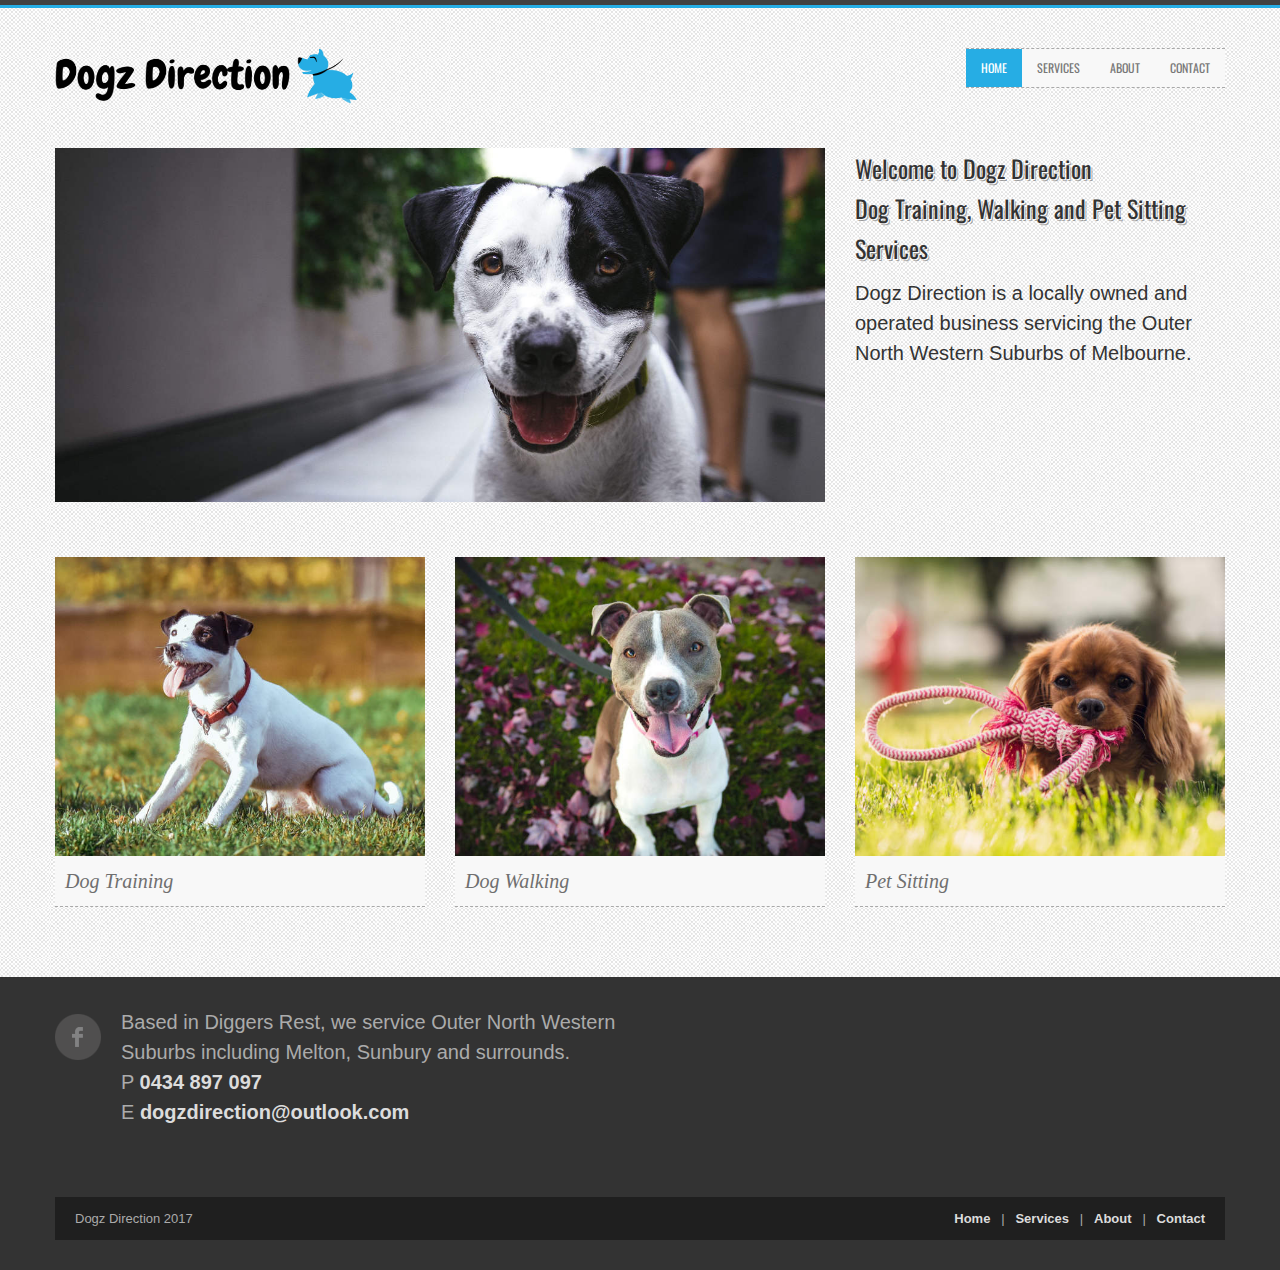
<file: index.html>
<!DOCTYPE html>
<html xmlns="https://www.w3.org/1999/xhtml">

<head>
    <meta http-equiv="Content-Type" content="text/html; charset=UTF-8" />
    <title>Dogz Direction - dog training, walking & pet sitting services - Diggers Rest, Melton, Sunbury and surrounds</title>
    <meta name="viewport" content="width=device-width, initial-scale=1.0">

    <!-- CSS
    ================================================== -->
    <link href="https://fonts.googleapis.com/css?family=Oswald" rel="stylesheet" type="text/css">
    <link rel="stylesheet" href="css/bootstrap.css">
    <link rel="stylesheet" href="css/bootstrap-responsive.css">
    <link rel="stylesheet" href="css/prettyPhoto.css" />
    <link rel="stylesheet" href="css/flexslider.css" />
    <link rel="stylesheet" href="css/custom-styles.css">

    <!--[if lt IE 9]>
        <script src="https://html5shim.googlecode.com/svn/trunk/html5.js"></script>
        <link rel="stylesheet" href="css/style-ie.css"/>
    <![endif]-->

    <!-- Favicons
    ================================================== -->
    <!-- <link rel="shortcut icon" href="img/favicon.ico">
    <link rel="apple-touch-icon" href="img/apple-touch-icon.png">
    <link rel="apple-touch-icon" sizes="72x72" href="img/apple-touch-icon-72x72.png">
    <link rel="apple-touch-icon" sizes="114x114" href="img/apple-touch-icon-114x114.png"> -->

    <!-- JS
    ================================================== -->
    <script src="https://code.jquery.com/jquery-1.8.3.min.js"></script>
    <script src="js/bootstrap.js"></script>
    <script src="js/jquery.prettyPhoto.js"></script>
    <script src="js/jquery.flexslider.js"></script>
    <script src="js/jquery.custom.js"></script>
    <script src="js/fastclick.js"></script>
    <script type="text/javascript">
        $(document).ready(function() {
            FastClick.attach(document.body);

            $("#btn-blog-next").click(function() {
                $('#blogCarousel').carousel('next')
            });
            $("#btn-blog-prev").click(function() {
                $('#blogCarousel').carousel('prev')
            });

            $("#btn-client-next").click(function() {
                $('#clientCarousel').carousel('next')
            });
            $("#btn-client-prev").click(function() {
                $('#clientCarousel').carousel('prev')
            });

        });

        $(window).load(function() {

            $('.flexslider').flexslider({
                animation: "slide",
                slideshow: true,
                start: function(slider) {
                    $('body').removeClass('loading');
                }
            });
        });
    </script>
</head>

<body class="home">
    <!-- Color Bars (above header)-->
    <div class="color-bar-1"></div>
    <div class="color-bar-2 color-bg"></div>

    <div class="main-container">
        <div class="container">

            <div class="row header">
                <!-- Begin Header -->

                <!-- Logo
                ================================================== -->
                <div class="span5 logo">
                    <a href="/"><img src="images/logo.png" alt="Dogz Direction logo" /></a>
                </div>

                <!-- Main Navigation -->
                <div class="span7 navigation">
                    <div class="navbar">
                        <ul class="nav">
                            <li class="active"><a href="/">Home</a></li>
                            <li><a href="services.html">Services</a></li>
                            <li><a href="about.html">About</a></li>
                            <li><a href="contact.html">Contact</a></li>
                        </ul>
                    </div>

                </div>

            </div>
            <!-- End Header -->

            <div class="row headline">
                <!-- Begin Headline -->

                <!-- Slider Carousel
                ================================================== -->
                <div class="span8">
                    <div class="flexslider">
                        <ul class="slides">
                            <li>
                                <a href="services.html">
                                    <img src="images/home-carousel-1.jpg" alt="slider" />
                                </a>
                            </li>
                            <li>
                                <a href="services.html">
                                    <img src="images/home-carousel-2.jpg" alt="slider" />
                                </a>
                            </li>
                            <li>
                                <a href="services.html">
                                    <img src="images/home-carousel-3.jpg" alt="slider" />
                                </a>
                            </li>
                        </ul>
                    </div>
                </div>

                <!-- Headline Text
                ================================================== -->
                <div class="span4">
                    <h3>Welcome to Dogz Direction<br />
                    Dog Training, Walking and Pet Sitting Services</h3>
                    <p class="no-m-b">Dogz Direction is a locally owned and operated business servicing the Outer North Western Suburbs of Melbourne.</p>
                </div>
            </div>
            <!-- End Headline -->

            <div class="row gallery-row">
                <!-- Begin Gallery Row -->

                <div class="span12">

                    <!-- Gallery Thumbnails
                ================================================== -->

                    <div class="row clearfix no-margin">
                        <ul class="gallery-post-grid holder">

                            <!-- Gallery Item 1 -->
                            <li class="span4 gallery-item" data-id="id-1" data-type="illustration">
                                <a href="services.html" class="service-tile no-hover">
                                    <img src="images/home-training.jpg" alt="Dog Training">
                                    <span class="project-details">
                                    Dog Training
                                </span>
                                </a>
                            </li>

                            <!-- Gallery Item 2 -->
                            <li class="span4 gallery-item" data-id="id-2" data-type="illustration">
                                <a href="services.html#walking" class="service-tile no-hover">
                                    <img src="images/home-walking.jpg" alt="Dog Walking">
                                    <span class="project-details">
                                    Dog Walking
                                </span>
                                </a>
                            </li>

                            <!-- Gallery Item 3 -->
                            <li class="span4 gallery-item" data-id="id-3" data-type="web">
                                <a href="services.html#sitting" class="service-tile no-hover">
                                    <img src="images/home-pet-sitting.jpg" alt="Pet Sitting">
                                    <span class="project-details">
                                    Pet Sitting
                                </span>
                                </a>
                            </li>

                        </ul>
                    </div>
                </div>
            </div>
            <!-- End Gallery Row -->
        </div>
    </div>

    <!-- Footer Area
        ================================================== -->

    <div class="footer-container">
        <!-- Begin Footer -->
        <div class="container">
            <div class="row footer-row">
                <div class="span12 footer-col relative">
                    <div class="footer-info">
                        <a class="social-icon facebook absolute pos-l footer-info__facebook" href="https://www.facebook.com/DogzDirection/" target="_blank">Dogz Direction on Facebook</a>
                        <div class="footer-info__contact">
                            <address>
                                  Based in Diggers Rest, we service Outer North Western Suburbs including Melton, Sunbury and surrounds.
                                  <br />
                                  P <a href="tel:0434897097">0434 897 097</a>
                                  <br />
                                  E <a href="mailto:dogzdirection@outlook.com">dogzdirection@outlook.com</a>
                              </address>
                        </div>
                    </div>
                </div>
            </div>

            <div class="row no-m-b">
                <!-- Begin Sub Footer -->
                <div class="span12 footer-col footer-sub">
                    <div class="row no-margin">
                        <div class="span6"><span class="left">Dogz Direction 2017</span></div>
                        <div class="span6">
                            <span class="right">
                                  <a href="/">Home</a>&nbsp;&nbsp;&nbsp;|&nbsp;&nbsp;&nbsp;<a href="services.html">Services</a>&nbsp;&nbsp;&nbsp;|&nbsp;&nbsp;&nbsp;<a href="about.html">About</a>&nbsp;&nbsp;&nbsp;|&nbsp;&nbsp;&nbsp;<a href="contact.html">Contact</a>
                              </span>
                        </div>
                    </div>
                </div>
            </div>
            <!-- End Sub Footer -->

        </div>
    </div>
    <!-- End Footer -->

    <!-- Scroll to Top -->
    <div id="toTop" class="hidden-phone hidden-tablet">Back to Top</div>

    <!-- google analytics -->
    <script>
        (function(i, s, o, g, r, a, m) {
            i['GoogleAnalyticsObject'] = r;
            i[r] = i[r] || function() {
                (i[r].q = i[r].q || []).push(arguments)
            }, i[r].l = 1 * new Date();
            a = s.createElement(o),
                m = s.getElementsByTagName(o)[0];
            a.async = 1;
            a.src = g;
            m.parentNode.insertBefore(a, m)
        })(window, document, 'script', 'https://www.google-analytics.com/analytics.js', 'ga');

        ga('create', 'UA-89993501-1', 'auto');
        ga('send', 'pageview');
    </script>
</body>

</html>
</file>
<file: css/prettyPhoto.css>
/* ------------------------------------------------------------------------
	This you can edit.
------------------------------------------------------------------------- */

	/* ----------------------------------
		Default Theme
	----------------------------------- */

	div.pp_default .pp_top,
	div.pp_default .pp_top .pp_middle,
	div.pp_default .pp_top .pp_left,
	div.pp_default .pp_top .pp_right,
	div.pp_default .pp_bottom,
	div.pp_default .pp_bottom .pp_left,
	div.pp_default .pp_bottom .pp_middle,
	div.pp_default .pp_bottom .pp_right { height: 13px; }
	
	div.pp_default .pp_top .pp_left { background: url(../img/prettyPhoto/default/sprite.png) -78px -93px no-repeat; } /* Top left corner */
	div.pp_default .pp_top .pp_middle { background: url(../img/prettyPhoto/default/sprite_x.png) top left repeat-x; } /* Top pattern/color */
	div.pp_default .pp_top .pp_right { background: url(../img/prettyPhoto/default/sprite.png) -112px -93px no-repeat; } /* Top right corner */
	
	div.pp_default .pp_content .ppt { color: #f8f8f8; }
	div.pp_default .pp_content_container .pp_left { background: url(../img/prettyPhoto/default/sprite_y.png) -7px 0 repeat-y; padding-left: 13px; }
	div.pp_default .pp_content_container .pp_right { background: url(../img/prettyPhoto/default/sprite_y.png) top right repeat-y; padding-right: 13px; }
	div.pp_default .pp_content { background-color: #fff; } /* Content background */
	div.pp_default .pp_next:hover { background: url(../img/prettyPhoto/default/sprite_next.png) center right  no-repeat; cursor: pointer; } /* Next button */
	div.pp_default .pp_previous:hover { background: url(../img/prettyPhoto/default/sprite_prev.png) center left no-repeat; cursor: pointer; } /* Previous button */
	div.pp_default .pp_expand { background: url(../img/prettyPhoto/default/sprite.png) 0 -29px no-repeat; cursor: pointer; width: 28px; height: 28px; } /* Expand button */
	div.pp_default .pp_expand:hover { background: url(../img/prettyPhoto/default/sprite.png) 0 -56px no-repeat; cursor: pointer; } /* Expand button hover */
	div.pp_default .pp_contract { background: url(../img/prettyPhoto/default/sprite.png) 0 -84px no-repeat; cursor: pointer; width: 28px; height: 28px; } /* Contract button */
	div.pp_default .pp_contract:hover { background: url(../img/prettyPhoto/default/sprite.png) 0 -113px no-repeat; cursor: pointer; } /* Contract button hover */
	div.pp_default .pp_close { width: 30px; height: 30px; background: url(../img/prettyPhoto/default/sprite.png) 2px 1px no-repeat; cursor: pointer; } /* Close button */
	div.pp_default #pp_full_res .pp_inline { color: #000; } 
	div.pp_default .pp_gallery ul li a { background: url(../img/prettyPhoto/default/default_thumb.png) center center #f8f8f8; border:1px solid #aaa; }
	div.pp_default .pp_gallery ul li a:hover,
	div.pp_default .pp_gallery ul li.selected a { border-color: #fff; }
	div.pp_default .pp_social { margin-top: 7px; }

	div.pp_default .pp_gallery a.pp_arrow_previous,
	div.pp_default .pp_gallery a.pp_arrow_next { position: static; left: auto; }
	div.pp_default .pp_nav .pp_play,
	div.pp_default .pp_nav .pp_pause { background: url(../img/prettyPhoto/default/sprite.png) -51px 1px no-repeat; height:30px; width:30px; }
	div.pp_default .pp_nav .pp_pause { background-position: -51px -29px; }
	div.pp_default .pp_details { position: relative; }
	div.pp_default a.pp_arrow_previous,
	div.pp_default a.pp_arrow_next { background: url(../img/prettyPhoto/default/sprite.png) -31px -3px no-repeat; height: 20px; margin: 4px 0 0 0; width: 20px; }
	div.pp_default a.pp_arrow_next { left: 52px; background-position: -82px -3px; } /* The next arrow in the bottom nav */
	div.pp_default .pp_content_container .pp_details { margin-top: 5px; }
	div.pp_default .pp_nav { clear: none; height: 30px; width: 110px; position: relative; }
	div.pp_default .pp_nav .currentTextHolder{ font-family: Georgia; font-style: italic; color:#999; font-size: 11px; left: 75px; line-height: 25px; margin: 0; padding: 0 0 0 10px; position: absolute; top: 2px; }
	
	div.pp_default .pp_close:hover, div.pp_default .pp_nav .pp_play:hover, div.pp_default .pp_nav .pp_pause:hover, div.pp_default .pp_arrow_next:hover, div.pp_default .pp_arrow_previous:hover { opacity:0.7; }

	div.pp_default .pp_description{ font-size: 11px; font-weight: bold; line-height: 14px; margin: 5px 50px 5px 0; }

	div.pp_default .pp_bottom .pp_left { background: url(../img/prettyPhoto/default/sprite.png) -78px -127px no-repeat; } /* Bottom left corner */
	div.pp_default .pp_bottom .pp_middle { background: url(../img/prettyPhoto/default/sprite_x.png) bottom left repeat-x; } /* Bottom pattern/color */
	div.pp_default .pp_bottom .pp_right { background: url(../img/prettyPhoto/default/sprite.png) -112px -127px no-repeat; } /* Bottom right corner */

	div.pp_default .pp_loaderIcon { background: url(../img/prettyPhoto/default/loader.gif) center center no-repeat; } /* Loader icon */

	
	/* ----------------------------------
		Light Rounded Theme
	----------------------------------- */


	div.light_rounded .pp_top .pp_left { background: url(../img/prettyPhoto/light_rounded/sprite.png) -88px -53px no-repeat; } /* Top left corner */
	div.light_rounded .pp_top .pp_middle { background: #fff; } /* Top pattern/color */
	div.light_rounded .pp_top .pp_right { background: url(../img/prettyPhoto/light_rounded/sprite.png) -110px -53px no-repeat; } /* Top right corner */
	
	div.light_rounded .pp_content .ppt { color: #000; }
	div.light_rounded .pp_content_container .pp_left,
	div.light_rounded .pp_content_container .pp_right { background: #fff; }
	div.light_rounded .pp_content { background-color: #fff; } /* Content background */
	div.light_rounded .pp_next:hover { background: url(../img/prettyPhoto/light_rounded/btnNext.png) center right  no-repeat; cursor: pointer; } /* Next button */
	div.light_rounded .pp_previous:hover { background: url(../img/prettyPhoto/light_rounded/btnPrevious.png) center left no-repeat; cursor: pointer; } /* Previous button */
	div.light_rounded .pp_expand { background: url(../img/prettyPhoto/light_rounded/sprite.png) -31px -26px no-repeat; cursor: pointer; } /* Expand button */
	div.light_rounded .pp_expand:hover { background: url(../img/prettyPhoto/light_rounded/sprite.png) -31px -47px no-repeat; cursor: pointer; } /* Expand button hover */
	div.light_rounded .pp_contract { background: url(../img/prettyPhoto/light_rounded/sprite.png) 0 -26px no-repeat; cursor: pointer; } /* Contract button */
	div.light_rounded .pp_contract:hover { background: url(../img/prettyPhoto/light_rounded/sprite.png) 0 -47px no-repeat; cursor: pointer; } /* Contract button hover */
	div.light_rounded .pp_close { width: 75px; height: 22px; background: url(../img/prettyPhoto/light_rounded/sprite.png) -1px -1px no-repeat; cursor: pointer; } /* Close button */
	div.light_rounded .pp_details { position: relative; }
	div.light_rounded .pp_description { margin-right: 85px; }
	div.light_rounded #pp_full_res .pp_inline { color: #000; } 
	div.light_rounded .pp_gallery a.pp_arrow_previous,
	div.light_rounded .pp_gallery a.pp_arrow_next { margin-top: 12px !important; }
	div.light_rounded .pp_nav .pp_play { background: url(../img/prettyPhoto/light_rounded/sprite.png) -1px -100px no-repeat; height: 15px; width: 14px; }
	div.light_rounded .pp_nav .pp_pause { background: url(../img/prettyPhoto/light_rounded/sprite.png) -24px -100px no-repeat; height: 15px; width: 14px; }

	div.light_rounded .pp_arrow_previous { background: url(../img/prettyPhoto/light_rounded/sprite.png) 0 -71px no-repeat; } /* The previous arrow in the bottom nav */
		div.light_rounded .pp_arrow_previous.disabled { background-position: 0 -87px; cursor: default; }
	div.light_rounded .pp_arrow_next { background: url(../img/prettyPhoto/light_rounded/sprite.png) -22px -71px no-repeat; } /* The next arrow in the bottom nav */
		div.light_rounded .pp_arrow_next.disabled { background-position: -22px -87px; cursor: default; }

	div.light_rounded .pp_bottom .pp_left { background: url(../img/prettyPhoto/light_rounded/sprite.png) -88px -80px no-repeat; } /* Bottom left corner */
	div.light_rounded .pp_bottom .pp_middle { background: #fff; } /* Bottom pattern/color */
	div.light_rounded .pp_bottom .pp_right { background: url(../img/prettyPhoto/light_rounded/sprite.png) -110px -80px no-repeat; } /* Bottom right corner */

	div.light_rounded .pp_loaderIcon { background: url(../img/prettyPhoto/light_rounded/loader.gif) center center no-repeat; } /* Loader icon */
	
	/* ----------------------------------
		Dark Rounded Theme
	----------------------------------- */
	
	div.dark_rounded .pp_top .pp_left { background: url(../img/prettyPhoto/dark_rounded/sprite.png) -88px -53px no-repeat; } /* Top left corner */
	div.dark_rounded .pp_top .pp_middle { background: url(../img/prettyPhoto/dark_rounded/contentPattern.png) top left repeat; } /* Top pattern/color */
	div.dark_rounded .pp_top .pp_right { background: url(../img/prettyPhoto/dark_rounded/sprite.png) -110px -53px no-repeat; } /* Top right corner */
	
	div.dark_rounded .pp_content_container .pp_left { background: url(../img/prettyPhoto/dark_rounded/contentPattern.png) top left repeat-y; } /* Left Content background */
	div.dark_rounded .pp_content_container .pp_right { background: url(../img/prettyPhoto/dark_rounded/contentPattern.png) top right repeat-y; } /* Right Content background */
	div.dark_rounded .pp_content { background: url(../img/prettyPhoto/dark_rounded/contentPattern.png) top left repeat; } /* Content background */
	div.dark_rounded .pp_next:hover { background: url(../img/prettyPhoto/dark_rounded/btnNext.png) center right  no-repeat; cursor: pointer; } /* Next button */
	div.dark_rounded .pp_previous:hover { background: url(../img/prettyPhoto/dark_rounded/btnPrevious.png) center left no-repeat; cursor: pointer; } /* Previous button */
	div.dark_rounded .pp_expand { background: url(../img/prettyPhoto/dark_rounded/sprite.png) -31px -26px no-repeat; cursor: pointer; } /* Expand button */
	div.dark_rounded .pp_expand:hover { background: url(../img/prettyPhoto/dark_rounded/sprite.png) -31px -47px no-repeat; cursor: pointer; } /* Expand button hover */
	div.dark_rounded .pp_contract { background: url(../img/prettyPhoto/dark_rounded/sprite.png) 0 -26px no-repeat; cursor: pointer; } /* Contract button */
	div.dark_rounded .pp_contract:hover { background: url(../img/prettyPhoto/dark_rounded/sprite.png) 0 -47px no-repeat; cursor: pointer; } /* Contract button hover */
	div.dark_rounded .pp_close { width: 75px; height: 22px; background: url(../img/prettyPhoto/dark_rounded/sprite.png) -1px -1px no-repeat; cursor: pointer; } /* Close button */
	div.dark_rounded .pp_details { position: relative; }
	div.dark_rounded .pp_description { margin-right: 85px; }
	div.dark_rounded .currentTextHolder { color: #c4c4c4; }
	div.dark_rounded .pp_description { color: #fff; }
	div.dark_rounded #pp_full_res .pp_inline { color: #fff; }
	div.dark_rounded .pp_gallery a.pp_arrow_previous,
	div.dark_rounded .pp_gallery a.pp_arrow_next { margin-top: 12px !important; }
	div.dark_rounded .pp_nav .pp_play { background: url(../img/prettyPhoto/dark_rounded/sprite.png) -1px -100px no-repeat; height: 15px; width: 14px; }
	div.dark_rounded .pp_nav .pp_pause { background: url(../img/prettyPhoto/dark_rounded/sprite.png) -24px -100px no-repeat; height: 15px; width: 14px; }

	div.dark_rounded .pp_arrow_previous { background: url(../img/prettyPhoto/dark_rounded/sprite.png) 0 -71px no-repeat; } /* The previous arrow in the bottom nav */
		div.dark_rounded .pp_arrow_previous.disabled { background-position: 0 -87px; cursor: default; }
	div.dark_rounded .pp_arrow_next { background: url(../img/prettyPhoto/dark_rounded/sprite.png) -22px -71px no-repeat; } /* The next arrow in the bottom nav */
		div.dark_rounded .pp_arrow_next.disabled { background-position: -22px -87px; cursor: default; }

	div.dark_rounded .pp_bottom .pp_left { background: url(../img/prettyPhoto/dark_rounded/sprite.png) -88px -80px no-repeat; } /* Bottom left corner */
	div.dark_rounded .pp_bottom .pp_middle { background: url(../img/prettyPhoto/dark_rounded/contentPattern.png) top left repeat; } /* Bottom pattern/color */
	div.dark_rounded .pp_bottom .pp_right { background: url(../img/prettyPhoto/dark_rounded/sprite.png) -110px -80px no-repeat; } /* Bottom right corner */

	div.dark_rounded .pp_loaderIcon { background: url(../img/prettyPhoto/dark_rounded/loader.gif) center center no-repeat; } /* Loader icon */
	
	
	/* ----------------------------------
		Dark Square Theme
	----------------------------------- */
	
	div.dark_square .pp_left ,
	div.dark_square .pp_middle,
	div.dark_square .pp_right,
	div.dark_square .pp_content { background: #000; }
	
	div.dark_square .currentTextHolder { color: #c4c4c4; }
	div.dark_square .pp_description { color: #fff; }
	div.dark_square .pp_loaderIcon { background: url(../img/prettyPhoto/dark_square/loader.gif) center center no-repeat; } /* Loader icon */
	
	div.dark_square .pp_expand { background: url(../img/prettyPhoto/dark_square/sprite.png) -31px -26px no-repeat; cursor: pointer; } /* Expand button */
	div.dark_square .pp_expand:hover { background: url(../img/prettyPhoto/dark_square/sprite.png) -31px -47px no-repeat; cursor: pointer; } /* Expand button hover */
	div.dark_square .pp_contract { background: url(../img/prettyPhoto/dark_square/sprite.png) 0 -26px no-repeat; cursor: pointer; } /* Contract button */
	div.dark_square .pp_contract:hover { background: url(../img/prettyPhoto/dark_square/sprite.png) 0 -47px no-repeat; cursor: pointer; } /* Contract button hover */
	div.dark_square .pp_close { width: 75px; height: 22px; background: url(../img/prettyPhoto/dark_square/sprite.png) -1px -1px no-repeat; cursor: pointer; } /* Close button */
	div.dark_square .pp_details { position: relative; }
	div.dark_square .pp_description { margin: 0 85px 0 0; }
	div.dark_square #pp_full_res .pp_inline { color: #fff; }
	div.dark_square .pp_gallery a.pp_arrow_previous,
	div.dark_square .pp_gallery a.pp_arrow_next { margin-top: 12px !important; }
	div.dark_square .pp_nav { clear: none; }
	div.dark_square .pp_nav .pp_play { background: url(../img/prettyPhoto/dark_square/sprite.png) -1px -100px no-repeat; height: 15px; width: 14px; }
	div.dark_square .pp_nav .pp_pause { background: url(../img/prettyPhoto/dark_square/sprite.png) -24px -100px no-repeat; height: 15px; width: 14px; }
	
	div.dark_square .pp_arrow_previous { background: url(../img/prettyPhoto/dark_square/sprite.png) 0 -71px no-repeat; } /* The previous arrow in the bottom nav */
		div.dark_square .pp_arrow_previous.disabled { background-position: 0 -87px; cursor: default; }
	div.dark_square .pp_arrow_next { background: url(../img/prettyPhoto/dark_square/sprite.png) -22px -71px no-repeat; } /* The next arrow in the bottom nav */
		div.dark_square .pp_arrow_next.disabled { background-position: -22px -87px; cursor: default; }
	
	div.dark_square .pp_next:hover { background: url(../img/prettyPhoto/dark_square/btnNext.png) center right  no-repeat; cursor: pointer; } /* Next button */
	div.dark_square .pp_previous:hover { background: url(../img/prettyPhoto/dark_square/btnPrevious.png) center left no-repeat; cursor: pointer; } /* Previous button */


	/* ----------------------------------
		Light Square Theme
	----------------------------------- */
	
	div.light_square .pp_left ,
	div.light_square .pp_middle,
	div.light_square .pp_right,
	div.light_square .pp_content { background: #fff; }
	
	div.light_square .pp_content .ppt { color: #000; }
	div.light_square .pp_expand { background: url(../img/prettyPhoto/light_square/sprite.png) -31px -26px no-repeat; cursor: pointer; } /* Expand button */
	div.light_square .pp_expand:hover { background: url(../img/prettyPhoto/light_square/sprite.png) -31px -47px no-repeat; cursor: pointer; } /* Expand button hover */
	div.light_square .pp_contract { background: url(../img/prettyPhoto/light_square/sprite.png) 0 -26px no-repeat; cursor: pointer; } /* Contract button */
	div.light_square .pp_contract:hover { background: url(../img/prettyPhoto/light_square/sprite.png) 0 -47px no-repeat; cursor: pointer; } /* Contract button hover */
	div.light_square .pp_close { width: 75px; height: 22px; background: url(../img/prettyPhoto/light_square/sprite.png) -1px -1px no-repeat; cursor: pointer; } /* Close button */
	div.light_square .pp_details { position: relative; }
	div.light_square .pp_description { margin-right: 85px; }
	div.light_square #pp_full_res .pp_inline { color: #000; }
	div.light_square .pp_gallery a.pp_arrow_previous,
	div.light_square .pp_gallery a.pp_arrow_next { margin-top: 12px !important; }
	div.light_square .pp_nav .pp_play { background: url(../img/prettyPhoto/light_square/sprite.png) -1px -100px no-repeat; height: 15px; width: 14px; }
	div.light_square .pp_nav .pp_pause { background: url(../img/prettyPhoto/light_square/sprite.png) -24px -100px no-repeat; height: 15px; width: 14px; }
	
	div.light_square .pp_arrow_previous { background: url(../img/prettyPhoto/light_square/sprite.png) 0 -71px no-repeat; } /* The previous arrow in the bottom nav */
		div.light_square .pp_arrow_previous.disabled { background-position: 0 -87px; cursor: default; }
	div.light_square .pp_arrow_next { background: url(../img/prettyPhoto/light_square/sprite.png) -22px -71px no-repeat; } /* The next arrow in the bottom nav */
		div.light_square .pp_arrow_next.disabled { background-position: -22px -87px; cursor: default; }
	
	div.light_square .pp_next:hover { background: url(../img/prettyPhoto/light_square/btnNext.png) center right  no-repeat; cursor: pointer; } /* Next button */
	div.light_square .pp_previous:hover { background: url(../img/prettyPhoto/light_square/btnPrevious.png) center left no-repeat; cursor: pointer; } /* Previous button */
	
	div.light_square .pp_loaderIcon { background: url(../img/prettyPhoto/light_rounded/loader.gif) center center no-repeat; } /* Loader icon */


	/* ----------------------------------
		Facebook style Theme
	----------------------------------- */
	
	div.facebook .pp_top .pp_left { background: url(../img/prettyPhoto/facebook/sprite.png) -88px -53px no-repeat; } /* Top left corner */
	div.facebook .pp_top .pp_middle { background: url(../img/prettyPhoto/facebook/contentPatternTop.png) top left repeat-x; } /* Top pattern/color */
	div.facebook .pp_top .pp_right { background: url(../img/prettyPhoto/facebook/sprite.png) -110px -53px no-repeat; } /* Top right corner */
	
	div.facebook .pp_content .ppt { color: #000; }
	div.facebook .pp_content_container .pp_left { background: url(../img/prettyPhoto/facebook/contentPatternLeft.png) top left repeat-y; } /* Content background */
	div.facebook .pp_content_container .pp_right { background: url(../img/prettyPhoto/facebook/contentPatternRight.png) top right repeat-y; } /* Content background */
	div.facebook .pp_content { background: #fff; } /* Content background */
	div.facebook .pp_expand { background: url(../img/prettyPhoto/facebook/sprite.png) -31px -26px no-repeat; cursor: pointer; } /* Expand button */
	div.facebook .pp_expand:hover { background: url(../img/prettyPhoto/facebook/sprite.png) -31px -47px no-repeat; cursor: pointer; } /* Expand button hover */
	div.facebook .pp_contract { background: url(../img/prettyPhoto/facebook/sprite.png) 0 -26px no-repeat; cursor: pointer; } /* Contract button */
	div.facebook .pp_contract:hover { background: url(../img/prettyPhoto/facebook/sprite.png) 0 -47px no-repeat; cursor: pointer; } /* Contract button hover */
	div.facebook .pp_close { width: 22px; height: 22px; background: url(../img/prettyPhoto/facebook/sprite.png) -1px -1px no-repeat; cursor: pointer; } /* Close button */
	div.facebook .pp_details { position: relative; }
	div.facebook .pp_description { margin: 0 37px 0 0; }
	div.facebook #pp_full_res .pp_inline { color: #000; } 
	div.facebook .pp_loaderIcon { background: url(../img/prettyPhoto/facebook/loader.gif) center center no-repeat; } /* Loader icon */
	
	div.facebook .pp_arrow_previous { background: url(../img/prettyPhoto/facebook/sprite.png) 0 -71px no-repeat; height: 22px; margin-top: 0; width: 22px; } /* The previous arrow in the bottom nav */
		div.facebook .pp_arrow_previous.disabled { background-position: 0 -96px; cursor: default; }
	div.facebook .pp_arrow_next { background: url(../img/prettyPhoto/facebook/sprite.png) -32px -71px no-repeat; height: 22px; margin-top: 0; width: 22px; } /* The next arrow in the bottom nav */
		div.facebook .pp_arrow_next.disabled { background-position: -32px -96px; cursor: default; }
	div.facebook .pp_nav { margin-top: 0; }
	div.facebook .pp_nav p { font-size: 15px; padding: 0 3px 0 4px; }
	div.facebook .pp_nav .pp_play { background: url(../img/prettyPhoto/facebook/sprite.png) -1px -123px no-repeat; height: 22px; width: 22px; }
	div.facebook .pp_nav .pp_pause { background: url(../img/prettyPhoto/facebook/sprite.png) -32px -123px no-repeat; height: 22px; width: 22px; }
	
	div.facebook .pp_next:hover { background: url(../img/prettyPhoto/facebook/btnNext.png) center right no-repeat; cursor: pointer; } /* Next button */
	div.facebook .pp_previous:hover { background: url(../img/prettyPhoto/facebook/btnPrevious.png) center left no-repeat; cursor: pointer; } /* Previous button */
	
	div.facebook .pp_bottom .pp_left { background: url(../img/prettyPhoto/facebook/sprite.png) -88px -80px no-repeat; } /* Bottom left corner */
	div.facebook .pp_bottom .pp_middle { background: url(../img/prettyPhoto/facebook/contentPatternBottom.png) top left repeat-x; } /* Bottom pattern/color */
	div.facebook .pp_bottom .pp_right { background: url(../img/prettyPhoto/facebook/sprite.png) -110px -80px no-repeat; } /* Bottom right corner */


/* ------------------------------------------------------------------------
	DO NOT CHANGE
------------------------------------------------------------------------- */

	div.pp_pic_holder a:focus { outline:none; }

	div.pp_overlay {
		background: #000;
		display: none;
		left: 0;
		position: absolute;
		top: 0;
		width: 100%;
		z-index: 9500;
	}
	
	div.pp_pic_holder {
		display: none;
		position: absolute;
		width: 100px;
		z-index: 10000;
	}

		
		.pp_top {
			height: 20px;
			position: relative;
		}
			* html .pp_top { padding: 0 20px; }
		
			.pp_top .pp_left {
				height: 20px;
				left: 0;
				position: absolute;
				width: 20px;
			}
			.pp_top .pp_middle {
				height: 20px;
				left: 20px;
				position: absolute;
				right: 20px;
			}
				* html .pp_top .pp_middle {
					left: 0;
					position: static;
				}
			
			.pp_top .pp_right {
				height: 20px;
				left: auto;
				position: absolute;
				right: 0;
				top: 0;
				width: 20px;
			}
		
		.pp_content { height: 40px; min-width: 40px; }
		* html .pp_content { width: 40px; }
		
		.pp_fade { display: none; }
		
		.pp_content_container {
			position: relative;
			text-align: left;
			width: 100%;
		}
		
			.pp_content_container .pp_left { padding-left: 20px; }
			.pp_content_container .pp_right { padding-right: 20px; }
		
			.pp_content_container .pp_details {
				float: left;
				margin: 10px 0 2px 0;
			}
				.pp_description {
					display: none;
					margin: 0;
				}
				
				.pp_social { float: left; margin: 0; }
				.pp_social .facebook { float: left; margin-left: 5px; width: 55px; overflow: hidden; }
				.pp_social .twitter { float: left; }
				
				.pp_nav {
					clear: right;
					float: left;
					margin: 3px 10px 0 0;
				}
				
					.pp_nav p {
						float: left;
						margin: 2px 4px;
						white-space: nowrap;
					}
					
					.pp_nav .pp_play,
					.pp_nav .pp_pause {
						float: left;
						margin-right: 4px;
						text-indent: -10000px;
					}
				
					a.pp_arrow_previous,
					a.pp_arrow_next {
						display: block;
						float: left;
						height: 15px;
						margin-top: 3px;
						overflow: hidden;
						text-indent: -10000px;
						width: 14px;
					}
		
		.pp_hoverContainer {
			position: absolute;
			top: 0;
			width: 100%;
			z-index: 2000;
		}
		
		.pp_gallery {
			display: none;
			left: 50%;
			margin-top: -50px;
			position: absolute;
			z-index: 10000;
		}
		
			.pp_gallery div {
				float: left;
				overflow: hidden;
				position: relative;
			}
			
			.pp_gallery ul {
				float: left;
				height: 35px;
				margin: 0 0 0 5px;
				padding: 0;
				position: relative;
				white-space: nowrap;
			}
			
			.pp_gallery ul a {
				border: 1px #000 solid;
				border: 1px rgba(0,0,0,0.5) solid;
				display: block;
				float: left;
				height: 33px;
				overflow: hidden;
			}
			
			.pp_gallery ul a:hover,
			.pp_gallery li.selected a { border-color: #fff; }
			
			.pp_gallery ul a img { border: 0; }
			
			.pp_gallery li {
				display: block;
				float: left;
				margin: 0 5px 0 0;
				padding: 0;
			}
			
			.pp_gallery li.default a {
				background: url(../img/prettyPhoto/facebook/default_thumbnail.gif) 0 0 no-repeat;
				display: block;
				height: 33px;
				width: 50px;
			}
			
			.pp_gallery li.default a img { display: none; }
			
			.pp_gallery .pp_arrow_previous,
			.pp_gallery .pp_arrow_next {
				margin-top: 7px !important;
			}
		
		a.pp_next {
			background: url(../img/prettyPhoto/light_rounded/btnNext.png) 10000px 10000px no-repeat;
			display: block;
			float: right;
			height: 100%;
			text-indent: -10000px;
			width: 49%;
		}
			
		a.pp_previous {
			background: url(../img/prettyPhoto/light_rounded/btnNext.png) 10000px 10000px no-repeat;
			display: block;
			float: left;
			height: 100%;
			text-indent: -10000px;
			width: 49%;
		}
		
		a.pp_expand,
		a.pp_contract {
			cursor: pointer;
			display: none;
			height: 20px;	
			position: absolute;
			right: 30px;
			text-indent: -10000px;
			top: 10px;
			width: 20px;
			z-index: 20000;
		}
			
		a.pp_close {
			position: absolute; right: 0; top: 0; 
			display: block;
			line-height:22px;
			text-indent: -10000px;
		}
		
		.pp_bottom {
			height: 20px;
			position: relative;
		}
			* html .pp_bottom { padding: 0 20px; }
			
			.pp_bottom .pp_left {
				height: 20px;
				left: 0;
				position: absolute;
				width: 20px;
			}
			.pp_bottom .pp_middle {
				height: 20px;
				left: 20px;
				position: absolute;
				right: 20px;
			}
				* html .pp_bottom .pp_middle {
					left: 0;
					position: static;
				}
				
			.pp_bottom .pp_right {
				height: 20px;
				left: auto;
				position: absolute;
				right: 0;
				top: 0;
				width: 20px;
			}
		
		.pp_loaderIcon {
			display: block;
			height: 24px;
			left: 50%;
			margin: -12px 0 0 -12px;
			position: absolute;
			top: 50%;
			width: 24px;
		}
		
		#pp_full_res {
			line-height: 1 !important;
		}
		
			#pp_full_res .pp_inline {
				text-align: left;
			}
			
				#pp_full_res .pp_inline p { margin: 0 0 15px 0; }
	
		div.ppt {
			color: #fff;
			display: none;
			font-size: 17px;
			margin: 0 0 5px 15px;
			z-index: 9999;
		}
</file>
<file: css/custom-styles.css>
/*

Colours
lime - d1e751
blue - 26ade4
blue-light - 4dbce9
black & white

Reponsive Pattern

/* min-width: 0 styling. *//*
@media (min-width: 480px) {

}
@media (min-width: 768px) {

}
@media (min-width: 980px) {

}
@media (min-width: 1200px) {

}

*/

html, body {
	font-size: 16px;
	line-height: 23px;
	height: 100vh;
}
body { background-color: #333333; }
@media (max-width: 767px) {
  body { padding-right: 0px; padding-left: 0px; }
  .container {margin-right: 20px; margin-left: 20px;}
 }
.main-container {
	background: #f9f9f9 url(../img/page-bg-1.jpg);
}

/***** Titles and Headings *****/
h1, h2, h3, h4 , h5, h6 {
	font-family: "Oswald", sans-serif;
	font-weight: normal;
	margin-top: 0;
}
h1, h2, h3, h4, h5 {
	text-shadow: 1px 1px 0 #fdfdfd, 2px 2px 0 rgba(81, 81, 81, 0.5), 0 0 1px #fdfdfd;
}
h1.title-bg, h2.title-bg, h3.title-bg, h4.title-bg , h5.title-bg, h6.title-bg {
	background:#f8f8f8;
	padding:10px 5px;
	margin: 0px 0px 20px 0px;
	border-bottom: 1px dashed #a9a9a9;
	border-top: 1px dashed #a9a9a9;
}
h1 small, h2 small, h3 small, h4 small, h5 small, h6 small {color:#7f7f7f;}
h2 small {font-size: 30px;}
h5 small {font-size: 14px;}
h6 small {font-size: 12px;}

h5.title-bg button {
	float: right;
	text-transform: none;
	margin-left:5px;
}

/***** Links *****/
a, a:hover {
	color:#26ade4;
	cursor: pointer;
}

/***** Misc *****/
i {margin-right: 3px;}
li { line-height: inherit; }
blockquote {
	font-size:16px;
	line-height:24px;
	font-family:Georgia, "Times New Roman", Times, serif;
	font-style:italic;
	border-left: 5px solid #999;
}
blockquote.pull-right {border-right: 5px solid #999;}

.content { margin-bottom: 25px; }
@media (min-width: 768px) {
	.content { margin-bottom: 50px; }
}
@media (min-width: 1200px) {
	.content { margin-bottom: 100px; }
}

/***** Spacing *****/
p, ul, ol, address {
	font-weight: 200;
	line-height: 1.5;
	margin-bottom: 20px;
}
@media (min-width: 1200px) {
	p, ul, ol, address {
		font-size: 20px;
		margin-bottom: 30px;
	}
}

/**************************************
/ Header
**************************************/
.logo { margin-top:40px; }
.logo img {
	width: 305px;
	height: auto;
}
.logo h5 { display: inline-block; }
.headline { margin-bottom:20px; }

/* Landscape phones and down */
@media (max-width: 480px) {
	.row.header {margin-bottom: 30px;}
	.logo h5 {display: block;}
}
@media (max-width: 767px) {
		.logo, .navigation { text-align: center; }
}
/* Portrait tablet to landscape and desktop */
@media (min-width: 768px) and (max-width: 1199px) {}

.navigation { margin-top:40px; }
.navigation .navbar {
	float:right; background:#f8f8f8;
	border-bottom: 1px dashed #a9a9a9;
	border-top: 1px dashed #a9a9a9;
}
.navbar .nav { margin: 0; }
.navbar .nav > li > a {
	font-family: "Oswald", sans-serif;
	font-weight: normal;
	text-shadow: none;
	text-transform:uppercase;
	font-size:12px;
	padding: 10px 15px 10px;
}

@media (max-width: 480px) {
	.navigation .navbar,
	.navbar .nav {
		width: 100%;
	}
	.navbar .nav { margin: 0; }
	.navbar .nav > li { width: 25%; }
}
@media (max-width: 767px) {
		.navigation .navbar {
			margin: 0 auto;
    	display: inline-block;
    	float: none;
		}
}
/* Portrait tablet */
@media (min-width: 768px) and (max-width: 979px) {
	.navbar .nav > li > a {padding: 10px 10px 10px;}
}

.navbar .nav > .active > a,
.navbar .nav > .active > a:hover,
.navbar .nav > .active > a:focus {
	color:#FFF;
	background-color:#26ade4;
	-webkit-box-shadow: none;
    -moz-box-shadow: none;
    box-shadow: none;
}

.navbar .nav li.dropdown.open > .dropdown-toggle,
.navbar .nav li.dropdown.active > .dropdown-toggle,
.navbar .nav li.dropdown.open.active > .dropdown-toggle {
  	color:#FFF;
	background-color:#26ade4;
}

ul.nav li.dropdown:hover ul.dropdown-menu{ display: block; }
.dropdown-menu{
	font-family: "Oswald", sans-serif;
	font-weight: normal;
	text-transform:uppercase;
	font-size:10px;
	padding: 0px;
	margin: 0px;
	background-color: #383838;
	border: none;
	*border-right-width: none;
	*border-bottom-width: none;
	-webkit-border-radius: 0px;
     -moz-border-radius: 0px;
          border-radius: 0px;
	-webkit-box-shadow: none;
     -moz-box-shadow: none;
          box-shadow: none;
	-webkit-background-clip: none;
     -moz-background-clip: none;
          background-clip: none;
}
.navbar .nav > li > .dropdown-menu:before {
  border-right: 0px;
  border-bottom: 0px;
  border-left: 0px;
  border-bottom-color: none;
}
.dropdown-menu a {
	color: #ababab;
	border-bottom:1px solid #474747;
	padding: 10px 10px;
	margin:0px 10px;
}
.dropdown-menu li > a:hover,
.dropdown-menu li > a:focus,
.dropdown-submenu:hover > a {
  color: #f9f9f9;
  text-decoration: none;
  background-color: #383838;
  background-image: none;
  filter: none;
}
.navbar .nav li.dropdown.open > .dropdown-toggle .caret,
.navbar .nav li.dropdown.active > .dropdown-toggle .caret,
.navbar .nav li.dropdown.open.active > .dropdown-toggle .caret {
  border-top-color: #fff;
  border-bottom-color: #fff;
}
.navbar .nav > li > .dropdown-menu:before,
.navbar .nav > li > .dropdown-menu:after {
  display: none;
}


/**************************************
/ Slider
**************************************/
.carousel-caption h4 { font-size: 14px; text-shadow:none; }
.carousel-caption {background: url(../img/post-item-hover.png);}
.carousel-control {border: none; top: 177px;}


/**************************************
/ Gallery
**************************************/
.gallery-title { margin-bottom:15px; }
.gallery-item { margin-bottom:15px; margin-top:15px; }
.service-tile {
	display: block;
	margin: 0 auto;
	overflow: hidden;
}
.service-tile img {
	-moz-transition: all 0.3s;
  -webkit-transition: all 0.3s;
  transition: all 0.3s;
}
.service-tile:hover img {
	-moz-transform: scale(1.1);
	-webkit-transform: scale(1.1);
	transform: scale(1.1);
}
.project-details {
	position: relative;
	z-index: 2;
}

@media (max-width: 767px) {
	.service-tile { max-width: 350px; }
}

.gallery-hover-6col,
.gallery-hover-4col,
.gallery-hover-3col,
.gallery-hover-4col-cir {
	display:none;
	background:url(../img/gallery-item-hover.png);
	position:absolute;
	z-index: 10;
}
.gallery-hover-4col-cir{
	-webkit-border-radius: 500px;
     -moz-border-radius: 500px;
          border-radius: 500px;
}

/* Large Desktop Size */
@media (min-width: 1200px) {
	.gallery-hover-6col {width:170px; height:139px;}
	.gallery-hover-4col {width:270px; height:220px;}
	.gallery-hover-3col {width:370px; height:300px;}
	.gallery-hover-4col-cir {width:270px; height:270px;}
	.gallery-hover-4col-cir .gallery-icons {top: 45%; left:34%;}
}

/* Small Desktop Size */
@media (min-width: 980px) and (max-width: 1199px) {
	.gallery-hover-6col {width:140px; height:114px;}
	.gallery-hover-4col {width:220px; height:180px;}
	.gallery-hover-3col {width:300px; height:243px;}
	.gallery-hover-4col-cir {width:220px; height:220px;}
	.gallery-hover-4col-cir .gallery-icons {top: 42%; left:29%;}

	/* Clip descriptions */
	li.span4 .project-details {
	    -o-text-overflow: ellipsis;
	    text-overflow:    ellipsis;
	    overflow:hidden;
	    white-space:nowrap;
	    width: 280px;
	}
	li.span3 .project-details {
	    -o-text-overflow: ellipsis;
	    text-overflow:    ellipsis;
	    overflow:hidden;
	    white-space:nowrap;
	    width: 200px;
	}
	li.span2 .project-details {
	    -o-text-overflow: ellipsis;
	    text-overflow:    ellipsis;
	    overflow:hidden;
	    white-space:nowrap;
	    width: 120px;
	}
}

/* Portrait tablet to landscape */
@media (min-width: 768px) and (max-width: 979px) {

	/* Clip descriptions */
	li.span2 .project-details {display:none;}
	li.span3 .project-details {
	    -o-text-overflow: ellipsis;
	    text-overflow:    ellipsis;
	    overflow:hidden;
	    white-space:nowrap;
	    width: 146px;
	}
	li.span4 .project-details {
	    -o-text-overflow: ellipsis;
	    text-overflow:    ellipsis;
	    overflow:hidden;
	    white-space:nowrap;
	    width: 208px;
	}
}
/* Landscape phones and down */
@media (max-width: 480px) {
	.project-details { width: 250px; }
	.project-details {margin-left:auto; margin-right: auto;}
	.gallery {text-align: center; }
	.gallery-cats { display: none;}
	li.span2 .project-details {
	    -o-text-overflow: ellipsis;
	    text-overflow:    ellipsis;
	    overflow:hidden;
	    white-space:nowrap;
	    width: 150px;
		}
}
/* Mobile Landscape Size */
@media only screen and (min-width: 480px) and (max-width: 767px) { }
@media (max-width: 767px) {
		.gallery-post-grid { text-align: center }
		.project-details {
			text-align: center;
			margin: 0 auto;
		}
		li.span4 .project-details {
			max-width: 350px;
			width: auto;
		}
}
/* Mobile Portrait Size */
@media only screen and (max-width: 479px) { }

.project-details {
	background:#f8f8f8;
	display: block;
	padding:10px;
	border-bottom: 1px dashed #a9a9a9;
	font-family: Georgia;
	font-style: italic;

	width: auto\9;
    height: auto;
    max-width: 100%;
}
.project-details a {
	margin: 0px;
	font-size: 12px;
	font-style: normal;
	text-shadow:none;
	display: block;
	font-family: "Oswald", sans-serif;
	font-weight: normal;
	text-transform:uppercase;
}
.project-details {color: #6f6f6f;}
.project-details a {color: #333333;}
.project-details a:hover {color:#26ade4; text-decoration: none;}

.project-info {margin: 0px 0px 40px 0px;}
.project-info li {
	list-style: none;
	border-bottom: 1px dashed #a9a9a9;;
	padding: 10px; }
.project-info li h6 {display: inline; margin-right: 5px;}

.gallery-icons {
	z-index: 9;
	position:absolute;
	bottom: 0px;
	right: 0px;
	width: 89px;
	height: 42px;
	display: block;
}
a.item-zoom-link {
	height: 42px;
	width: 42px;
	background: #ffffff url(../img/gallery-item-icons.png) no-repeat;
	background-position: 0px 0px;
	position:absolute;
	display: block;
}
a.item-details-link {
	height: 42px;
	width: 42px;
	background: #ffffff url(../img/gallery-item-icons.png) no-repeat;
	background-position: -42px 0px;
	position:absolute;
	left: 47px;
	display: block;
}
a.item-zoom-link:hover {background: #26ade4 url(../img/gallery-item-icons.png) no-repeat;}
a.item-details-link:hover {background: #26ade4 url(../img/gallery-item-icons.png) no-repeat; background-position: -42px 0px;}

.gallery-post-grid {margin:0px;}
.gallery-post-grid li {list-style: none; float: left; margin-bottom: 30px;}

.gallery-cats {margin: 0px 0px 20px 0px;}
.gallery-cats li{
	list-style: none;
	float: left;
	padding: 0px 10px;
	border-left: 1px dotted #a9a9a9;
}
.gallery-cats li:first-child{border-left:0px;}


/**************************************
/ Blog
**************************************/
/*** Blog on Home Page ***/
.blog-summary {line-height: 18px;}
.post-info-shade { background:#f8f8f8; }
.post-info { line-height:20px; padding-top:10px; }
.post-info h4 {line-height: 26px; margin-top: 0px;}
.post-info h4 a, .post-info h4 a:hover {color:#333; text-decoration: none;}
.post-info ul li {list-style: none; padding-bottom: 2px; margin: 0px;}
.post-preview {line-height: 20px;}

/* All Sizes up to Large Desktop */
@media only screen and (max-width: 1199px) {
	.post-info h4 {clear:both;}
	.blog-details-preview {display: none; border:1px solid #000;}
}

/*** Blog List Page ***/
.blog article,
.blog section {margin-bottom: 40px;}
.blog article h3 {margin-top: 0px;}
.blog article h3 a, .blog article h4 a,
.blog article h3 a:hover, .blog article h4 a:hover {color:#333333; text-decoration: none;}
.blog h4 {line-height: 26px;}

/* Mobile Landscape Size */
@media only screen and (max-width: 479px) {
	.blog h4 {width:260px;}
}

.post-summary {background: #f8f8f8; padding-bottom: 20px; overflow: auto;}
.post-summary p {padding:20px; margin:0px;}
.post-summary-footer {margin: 0px; padding:0px 20px;}
.post-summary-footer button {margin: 0px; float:left;}
ul.post-data {float:right;}
ul.post-data-3 {margin-top:20px;}
ul.post-data li, ul.post-data-3 li {
	list-style: none;
	float: left;
	padding: 0px 10px;
	border-left: 1px dotted #a9a9a9;
}
ul.post-data li:first-child,
ul.post-data-3 li:first-child {border: none; padding-left: 0px;}
ul.post-data li:last-child {padding-right: 0px;}

/* Small Desktop Size */
@media (min-width: 980px) and (max-width: 1199px) {
	ul.post-data-3 li:last-child {display: none;}
}

/* Portrait tablet */
@media (min-width: 768px) and (max-width: 979px) {
	.post-summary-footer button {float: none; margin-bottom: 20px;}
	.blog article button {float: left; clear: both; margin-bottom: 20px;}
	ul.post-data-3 {display: none;}
	ul.post-data {float: none; clear: both; margin: 0px;}
	ul.post-data li:last-child {
		-o-text-overflow: ellipsis;
	    text-overflow:    ellipsis;
	    overflow:hidden;
	    white-space:nowrap;
	    width: 120px;
	}
}

.blog-style-2 h4 {margin-top:0px; margin-bottom: 10px;}
.blog-style-2 ul.post-data {margin:0px 0px 20px 0px;}
.blog-style-2 ul.post-data li {
	float: none;
	margin:0px;
	padding: 5px 0px 0px 0px;
	border: none;
}
.blog-post-grid {margin:0px;}
.blog-post-grid li {list-style: none; float: left; margin-bottom: 30px;}
.blog-post-hover {
	display:none;
	width:270px; height:220px;
	background:url(../img/post-item-hover.png);
	position:absolute;
	z-index: 10;
}
.blog-post-hover p{
	color: #f8f8f8;
	padding:20px;
	font-family:Georgia, "Times New Roman", Times, serif;
	font-style: italic;
}
.blog-post-hover a{
	font-family: "Oswald", sans-serif;
	font-weight: normal;
	text-transform:uppercase;
	font-size: 28px;
	line-height: 32px;
	font-style: normal;
	color: #f8f8f8;
}
.blog-post-hover a:hover{ text-decoration: none; color: #26ade4;}

@media (min-width: 768px) and (max-width: 1199px) {
	.blog-post-hover {width:220px; height:179px;}
	.blog-post-hover a{ font-size: 20px; line-height: 24px;}
	}

/* All Mobile Sizes */
@media only screen and (max-width: 767px) {
	.post-summary-footer{display: none;}
	.post-summary{padding-bottom: 0px;}
	.blog-style-2 {display: none;}
}

/*** Blog Full Page ***/
.post-content {background: #f8f8f8; overflow: auto;}
.post-body {padding: 20px;}
.about-author img {float: left; margin-right: 20px;}

/*** Comments ***/
.comments ul {margin:0px;}
.comments ul li {
	list-style: none;
	padding: 20px;
	background: #f8f8f8;
	margin-bottom: 40px;
	border-bottom: 1px dotted #a9a9a9;
	border-top: 1px dotted #a9a9a9;
}
.comments ul li ul {margin-left:40px; padding-top: 20px;}
.comments ul li ul li {
	border-top: 1px dotted #a9a9a9;
	border-bottom: none;
	padding: 20px 20px;
	margin-bottom:0px;
}
.comments ul li ul li:last-child {padding-bottom: 0px;}

.comments ul li img {margin:0px 10px 10px 0px;}
.comment-name {
	font-family: "Oswald", sans-serif;
	font-weight: normal;
	text-transform:uppercase;
}
.comment-date {
	font-family:Georgia, "Times New Roman", Times, serif;
	font-style: italic;
	clear: both;
}
.comment-content { clear:both; padding-top:10px; }
.comment-form-container input,
#contact-form input {margin-bottom: 12px;}
.comment-form-container textarea,
#contact-form textarea {height: 150px;}
.comment-form-container .btn,
#contact-form .btn {margin-top: 12px;}


/**************************************
/ Sidebar
**************************************/
.sidebar input{width: 80%;}
.sidebar h5 {margin-top: 40px;}
.sidebar ul.post-category-list,
.sidebar .tab-content .tab-pane ul {margin:0px;}
.sidebar ul.post-category-list li,
.sidebar .tab-content .tab-pane ul li {
	list-style: none;
	border-bottom: 1px dashed #a9a9a9;
	padding:10px 5px;
}
.sidebar ul.post-category-list li a{
	font-family: "Oswald", sans-serif;
	font-weight: normal;
	text-transform:uppercase;
}
.sidebar ul.post-category-list li:first-child,
.sidebar .tab-content .tab-pane ul li:first-child{ padding-top: 0px; }
.sidebar ul.post-category-list li:last-child { padding-bottom: 0px; border-bottom:none; }
.sidebar ul.post-category-list li i {padding-right: 5px; background-position: 0 -95px;}
.sidebar .tab-content .tab-pane ul li i {padding-right: 5px;}

.popular-posts{ margin: 0px;}
.popular-posts li {
	list-style: none;
	margin-bottom: 20px;
	clear: both;
	display: block;
	min-height: 70px;
}
.popular-posts li a,
.popular-posts li a:hover {color:#333333; text-decoration: none;}
.popular-posts li img {float: left; margin-right: 20px;}
.popular-posts li em {font-family:Georgia, "Times New Roman", Times, serif;}
p.side {margin-bottom: 20px;}

/* Mobile Portrait and Landscape Size */
@media only screen and (max-width: 479px) {
	iframe {width:270px;}
}
/* Tablet */
@media (min-width: 768px) and (max-width: 979px) {
	iframe {width:230px;}
}
/* Small Desktop Size */
@media (min-width: 980px) and (max-width: 1199px) {
	iframe {width:300px;}
}


/**************************************
/ Footer
**************************************/
.footer-container {
	width:100%;
	background:#333;
	clear: both;
 	position: relative;
 	z-index: 10;
}
.footer-row { margin-top: 30px;}
.footer-col {
	color:#ababab;
	font-size: 13px;
}
.footer-sub { margin-bottom: 20px; }
@media (min-width: 768px) {
	.footer-sub { margin-bottom: 30px; }
}
.footer-col a {color:#dcdcdc; font-weight: bold;}
.footer-col a:hover {color:#26ade4; text-decoration: none;}
.footer-col h5, .footer-col strong {color:#f9f9f9; text-shadow:none;}
.footer-col h5 {margin-bottom: 25px;}
.footer-col ul {margin: 0px;}
.footer-col ul li {list-style: none; padding-bottom: 20px;}
.footer-col ul.post-list li {
	border-bottom: 1px dashed #504f4f;
	padding: 10px 0px;
}
/* All Mobile Sizes */
@media only screen and (max-width: 767px) {
	.footer-col {
		clear:both;
		overflow: auto;
	}
	.footer-sub .right {display: none;}
}
ul.img-feed li {
	float: left;
	margin: 0px 7px 7px 0px;
	padding-bottom: 0px;
}

/* Portrait tablet */
@media (min-width: 768px) and (max-width: 979px) {
	ul.img-feed li:nth-last-child(-n+4) {display: none;}
}

/**** Social Icons ****/
.social-icons {padding-top: 10px;}
.social-icons li {
	list-style: none;
	float: left;
	margin-right: 6px;
}
/* Small Monitor */
@media (min-width: 980px) and (max-width: 1199px) {
	.social-icons li:last-child {display:none;}
}
.social-icon,
a.social-icon {
	background: url(../img/social-icons.png);
	display: block;
	width: 46px;
	height: 46px;
}
.facebook,
a.facebook {background-position: 0px 0px;}
a.facebook:hover {background-position: 0px -47px;}
a.twitter{background-position: -52px 0px;}
a.twitter:hover {background-position: -52px -47px;}
a.dribble{background-position: -104px 0px;}
a.dribble:hover {background-position: -104px -47px;}
a.rss{background-position: -156px 0px;}
a.rss:hover {background-position: -156px -47px;}
a.forrst{background-position: -208px 0px;}
a.forrst:hover {background-position: -208px -47px;}

/**** Sub Footer ****/
.footer-sub {background: #1f1f1f; padding: 10px 0px;}
.footer-sub div div span {padding: 0px 20px;}

/**** New Footer ****/
.footer-info {}
.footer-info__facebook {
	top: 7px;
	line-height: 0;
	font-size: 0;
	color: transparent;
	-webkit-transition:background-position .25s ease-out;
	-moz-transition:background-position .25s ease-out;
	transition:background-position .25s ease-out;
}
.footer-info__contact { padding-left: 66px; }
@media (min-width: 768px) {
	.footer-info { width: 50%; }
}

/**************************************
/ MISC
**************************************/
.row {margin-bottom:40px;}
.sub-row30 {margin-bottom:30px;}
.sub-row20 {margin-bottom:20px;}
.no-margin {margin-bottom:0px;}

a.accordion-toggle{background: #f5f5f5;}
.nav-tabs li.active a{background:#f8f8f8;}

@media only screen and  (max-width: 767px) {
	.btn {margin-bottom: 20px;}
}

.left {float: left;}
.right {float: right;}
.align-left{float: left; margin: 0px 20px 20px 0px;}
.align-right{float: right; margin: 0px 0px 20px 20px;}

.color-bg { background:#26ade4; }
.color { color:#26ade4; }
.color-bar-1, .color-bar-2 { width:100% }
.color-bar-1 { background:#414141; height:5px; }
.color-bar-2 { height:3px; }
.page-header { margin:0px }
.lead {
	line-height: 28px;
	margin-top: 0;
	margin-bottom: 30px;
}

/* Portrait tablet */
@media (min-width: 768px) and (max-width: 979px) {
	h3 {
		font-size: 18px;
    line-height: 28px;
	}
}

#toTop {
	width:47px;
	height:47px;
	background:url(../img/back-top-btn.png) no-repeat;
	text-align:center;
	position:fixed;
	bottom:25px;
	right:20px;
	cursor:pointer;
	display:none;
	text-indent:-9999px;
	z-index:12;
}

/***** Lightbox *****/
#lightbox-image-details-caption {
	font-family: "Oswald", sans-serif;
	font-weight: normal;
	text-transform:uppercase;
	font-size: 14px;
}
#lightbox-secNav-btnClose {width: 30px; padding-bottom: 0;}
#lightbox-image-details-currentNumber {display: none; visibility: hidden;}

/***** Testimonials *****/
.quote-text {
	font-size:16px;
	line-height:24px;
	font-family:Georgia, "Times New Roman", Times, serif;
	font-style:italic;
	margin:0px 20px; }
.quote-text cite {
	font-size:12px;
	color:#999;
	display:block;
	margin-top:5px; }

#clientCarousel.carousel .item {
	background: #f9f9f9;
	padding:20px 0px;
    -webkit-transition: opacity 1s ease-in-out;
	-moz-transition: opacity 1s ease-in-out;
	-o-transition: opacity 1s ease-in-out;
	transition: opacity 1s ease-in-out;
    left: 0 !important;
  }
#clientCarousel.carousel .next.left, .carousel .prev.right {
    opacity: 1;
    z-index: 1;
  }
#clientCarousel.carousel .active.left, .carousel .active.right {
    opacity: 0;
    z-index: 2;
  }

/***** Client Logos *****/
.client-link {
	display: block;
	width: 100px;
	height: 100px;
	position: relative;
}
.client-mask {
	display: block;
	width: 100px;
	height: 100px;
	position: absolute;
	background: url(../img/rnd-client-mask.png);
}
.client-logos {margin: 20px 0px 0px 0px;}
.client-logos li {list-style: none; float: left; margin: 0px 7px;}

/* Small Monitor */
@media (min-width: 980px) and (max-width: 1199px) {
	.client-logos li:first-child {display: none;}
}
/* Portrait tablet */
@media (min-width: 768px) and (max-width: 979px) {
	.client-logos li:nth-last-child(-n+2) {display: none;}
}

/***** Features Page (these can be deleted)*****/
.the-grid div {
	background: #e4e4e4;
	padding:10px 0px;
	text-align: center;
}
.form-examples input { margin-bottom: 10px;}
.the-icons {list-style: none; margin-left: 0;}
.the-icons li {float: left; width: 25%; line-height: 25px;}

/* Mobile Portrait Size to Tablet Portrait Size */
@media only screen and  (max-width: 767px) {
	.the-icons li {float: none; width: 100%; line-height: 25px;}
}

/* google map @contact page */
.google-map {
	background: white;
  padding: 10px;
}
.google-map iframe { height: 240px; }

@media (min-width: 980px) {
	.google-map iframe { height: 350px; }
}

/**************************************
/ TRUMPS
**************************************/
.block { display: block; }
.relative { position: relative; }
.absolute { position: absolute; }
.pos-t-l { top: 0; left: 0; }
.pos-l { left: 0; }
.width100 { width: 100%; }
.m-b-15 { margin-bottom: 15px; }
.m-b-30 { margin-bottom: 30px; }
.m-b-60 { margin-bottom: 60px; }
.no-m-b { margin-bottom: 0; }
.no-hover:hover {
	color: inherit;
	text-decoration: none;
}
</file>
<file: css/style-ie.css>
/*** Header ***/
.headline .lead {display: none;}
h5.title-bg button {display: none;}


/*** Gallery ***/
.gallery-hover-6col {width:140px; height:114px;}
.gallery-hover-4col {width:220px; height:180px;}
.gallery-hover-3col {width:300px; height:243px;}
.gallery-hover-4col-cir {width:220px; height:220px;}
.gallery-hover-4col-cir .gallery-icons {top: 42%; left:29%;}

li.span4 .project-details {
	-o-text-overflow: ellipsis;
    text-overflow:    ellipsis;
    overflow:hidden;
    white-space:nowrap;
    width: 280px;
	}
li.span3 .project-details {
    -o-text-overflow: ellipsis;
    text-overflow:    ellipsis;
    overflow:hidden;
    white-space:nowrap;
    width: 200px;
	}
li.span2 .project-details {
    -o-text-overflow: ellipsis;
    text-overflow:    ellipsis;
    overflow:hidden;
    white-space:nowrap;
    width: 120px;
	}

/*** Flexslider ***/
.flex-direction-nav a {margin: 0px 0px 0px 0px;}
.flex-direction-nav .flex-next {background-position: 100% 0; right: 20px; }
.flex-direction-nav .flex-prev {left: 20px;}
.flexslider:hover .flex-next {opacity: 0.8; right: 20px;}
.flexslider:hover .flex-prev {opacity: 0.8; left: 20px;}


/*** Blog ***/
#blogCarousel .carousel-inner .item a img {margin-right: 90px;}
.post-info h4 {clear:both;}
.blog-details-preview {display: none; border:1px solid #000;}
.blog-post-hover {width:220px; height:179px;}
.blog-post-hover a{ font-size: 20px; line-height: 24px;}
.sidebar iframe {width:300px;}
.post-data-3 {display:none;}
.post-data li {padding: 0px 7px;}


/*** MISC ***/
.client-logos li:first-child {display: none;}
.img-feed li a {width:60px; height:60px; display: block;}
</file>
